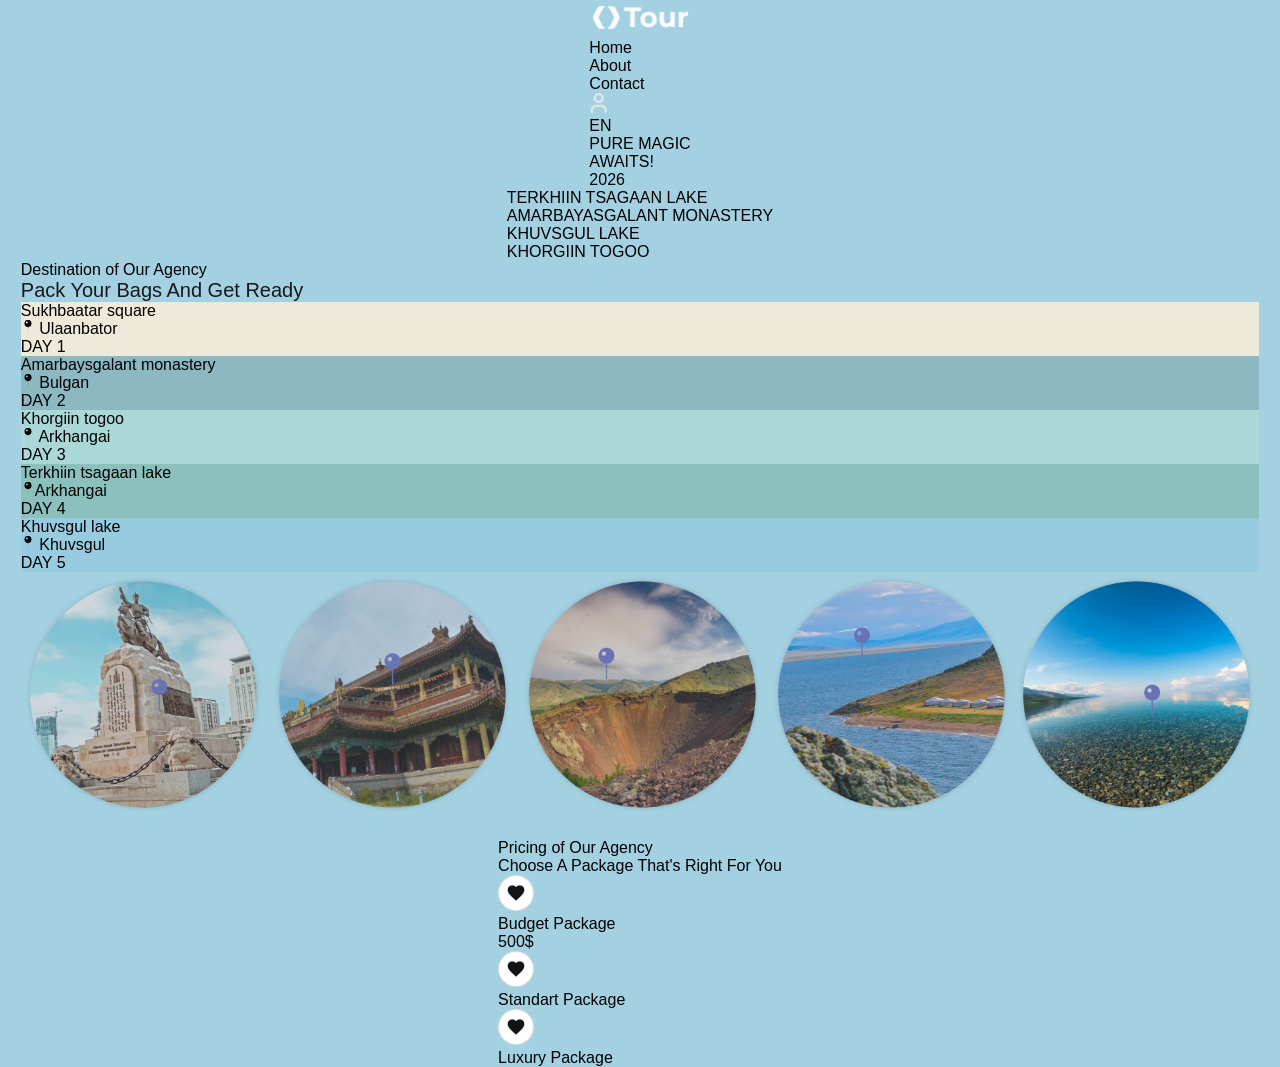
<file: pinetour.html>
<!DOCTYPE html>
<html lang="en">
  <head>
    <meta charset="UTF-8" />
    <meta name="viewport" content="width=device-width, initial-scale=1.0" />
    <title>Document</title>
    <link rel="stylesheet" href="./index.css" />
  </head>
  <body>
    <div class="section-1">
      <div class="parent">
        <img src="./assets/logo 1.svg" width="100px height=34px" />
        <div class="parent2">
          <div>Home</div>
          <div>About</div>
          <div>Contact</div>
          <img src="./assets/Vector.svg" width="20px" height="20px" />
        </div>
        <div class="user-button">EN</div>
      </div>
      <div class="ehh">
        <div>PURE MAGIC</div>
        <div>AWAITS!</div>
        <div>2026</div>
      </div>
    </div>

    <div class="section-2">
      <div class="image-1">TERKHIIN TSAGAAN LAKE</div>
      <div class="image-2">AMARBAYASGALANT MONASTERY</div>
      <div class="image-3">KHUVSGUL LAKE</div>
      <div class="image-4">KHORGIIN TOGOO</div>
    </div>
    <!-- <img src="./assets/Location image.png" width="1440px" height="512px" -->
    <div class="section-3">
      <div class="medkue">
        <div class="locations">Destination of Our Agency</div>
        <div class="subtitle">Pack Your Bags And Get Ready</div>
      </div>
      <div class="locations">
        <div class="l-1" style="background-color: #eee9d9">
          <div>
            <div>Sukhbaatar square</div>
            <div>
              <img
                src="./assets/pin-icon.png"
                alt="pin"
                width="14px"
                height="14px"
              />
              <span class="uu-1">Ulaanbator</span>
            </div>
          </div>
          <div class="color-1">DAY 1</div>
        </div>

        <div class="l-2" style="background-color: #8bb8c1">
          <div>
            <div>Amarbaysgalant monastery</div>
            <div>
              <img
                src="./assets/pin-icon.png"
                alt="pin"
                width="14px"
                height="14px"
              />
              <span class="uu-2">Bulgan</span>
            </div>
          </div>
          <div class="color-2">DAY 2</div>
        </div>

        <div class="l-3" style="background-color: #aad8d7">
          <div>
            <div>Khorgiin togoo</div>
            <div>
              <img
                src="./assets/pin-icon.png"
                alt="pin"
                width="14px"
                height="14px"
              />
              <span class="uu-3">Arkhangai</span>
            </div>
          </div>
          <div class="color-3">DAY 3</div>
        </div>

        <div class="l-4" style="background-color: #8bc0bd">
          <div>
            <div>Terkhiin tsagaan lake</div>
            <div style="display: flex">
              <img
                src="./assets/pin-icon.png"
                alt="pin"
                width="14px"
                height="14px"
              />
              <span class="uu-4">Arkhangai</span>
            </div>
          </div>
          <div class="color-4">DAY 4</div>
        </div>

        <div class="l-5" style="background-color: #97cce0">
          <div>
            <div>Khuvsgul lake</div>
            <div>
              <img
                src="./assets/pin-icon.png"
                alt="pin"
                width="14px"
                height="14px"
              />
              <span class="uu-5">Khuvsgul</span>
            </div>
          </div>
          <div class="color-5">DAY 5</div>
        </div>
        <img
          src="/assets/talbai.png"
          class="talbaii"
          height="245px"
          width="245px"
        />
        <img
          src="/assets/amarbaysgalntmnstry.png"
          class="amarbaysgaln"
          height="245px"
          width="245px"
        />
        <img
          src="/assets/khorgiintogoo.png"
          class="khorgiintogooo"
          height="245px"
          width="245px"
        />
        <img
          src="/assets/terkhiintsgnlake.png"
          class="terkhiinwhitelake"
          height="245px"
          width="245px"
        /><img
          src="/assets/khuvsgullake.png"
          class="khuvsgulllake"
          height="245px"
          width="245px"
        />
      </div>
    </div>
    <div class="section-4">
      <img background-image="./assets/fourthsection.png" />
      <div class="vgnvvd-1">Pricing of Our Agency</div>
      <div class="vgnvvd-2">Choose A Package That's Right For You</div>
      <div class="etsegekh">
        <div class="booronkhii-3"> 
          <div class="zurkh">
            <img src="./assets/zvrkh.png" width="36px" height="36px" />
            <div>Budget Package</div>
          </div>
          <div class="dollar500">500$</div>
        </div>
        <div class="booronkhii-4">
          <div class="zurkh1">
            <img src="./assets/zvrkh.png" width="36px" height="36px" />
            <div>Standart Package</div>
    
        </div>
      </div>

      <div class="booronkhii-5">
        <div class="zurkh2">
          <img src="./assets/zvrkh.png" width="36px" height="36px" />
          <div>Luxury Package</div>
          </div>
        </div>
          </div>
        </div>
   
    </div>
  </body>
</html>
</file>
<file: index.css>
* {
  box-sizing: border-box;
  margin: 0;
  padding: 0;
  font-family: Arial, Helvetica, sans-serif;
}

body {
  display: flex;
  flex-direction: column;
  align-items: center;
  background-color: #a4d1e2;
}

.header {
  width: 1440px;
  height: 773px;
  background-image: url("./assets/HeroImage.png");
  background-size: cover;
  background-position: center;
}

.menu-bar {
  display: flex;
  justify-content: space-between;
  align-items: center;
  padding: 39px 118px;
}

.menu-links {
  display: flex;
  align-items: center;
  gap: 24px;
  font-size: 18px;
  font-weight: 600;
  color: aliceblue;
}

.user-icon {
  width: 20px;
  height: 20px;
}

.lang-btn {
  width: 40px;
  height: 40px;
  background-color: white;
  border-radius: 50%;
  display: flex;
  justify-content: center;
  align-items: center;
  font-weight: bold;
}

.header-text {
  display: flex;
  flex-direction: column;
  align-items: center;
  padding-top: 69px;
}

.text-top {
  font-size: 80px;
  color: #e8edf2b8;
}

.text-main {
  font-size: 150px;
  color: #fdfdfefa;
}

.text-year {
  font-weight: 900;
  font-size: 64px;
  color: #fdfdfefa;
}

/* 2. CARDS */
.cards {
  width: 1440px;
  height: 500px;
  padding: 65px 109px;
  gap: 40px;
  display: flex;
  justify-content: center;
  align-items: center;
  background-image: url("./assets/Location image.png");
}

.card {
  width: 275px;
  height: 370px;
  border-radius: 40px;
  background-position: center;
  background-size: cover;
  text-align: center;
  display: flex;
  justify-content: center;
  align-items: center;
  color: #fdfdfecc;
  font-size: 22px;
  padding: 20px;
  box-shadow: 8px 8px #29728b40, -8px -8px #1f72aa75;
}

.card-1 {
  background-image: url("./assets/1.png");
}
.card-2 {
  background-image: url("./assets/2.png");
}
.card-3 {
  background-image: url("./assets/3.png");
}
.card-4 {
  background-image: url("./assets/4.png");
}

/* 3. MAP SECTION */
.map-section {
  background-image: url("./assets/roadmap-image-1.png");
  height: 1022px;
  width: 1440px;
  background-position: center;
  background-size: cover;
  display: flex;
  flex-direction: column;
}

.title-box {
  margin-top: 40px;
  display: flex;
  flex-direction: column;
  align-items: center;
  gap: 12px;
}

.title {
  font-size: 42px;
  color: #000;
}
.subtitle {
  font-size: 20px;
  color: #18181b;
}

.map-container {
  width: 1200px;
  height: 640px;
  align-self: center;
  margin-top: 64px;
  display: flex;
  justify-content: space-between;
}

.days-list {
  width: 513px;
  display: flex;
  flex-direction: column;
  gap: 20px;
}

.day-box {
  height: 112px;
  width: 513px;
  padding: 30px;
  display: flex;
  justify-content: space-between;
  align-items: center;
  border-radius: 120px;
}

.day-1 {
  background-color: #eee9d9;
}
.day-2 {
  background-color: #8bb8c1;
}
.day-3 {
  background-color: #aad8d7;
}
.day-4 {
  background-color: #8bc0bd;
}
.day-5 {
  background-color: #97cce0;
}

.day-box:hover {
  border: 3px solid white;
}

.day-info {
  display: flex;
  flex-direction: column;
  gap: 4px;
  font-size: 24px;
}

.city-name {
  display: flex;
  align-items: center;
  gap: 12px;
  font-size: 12px;
}

.city-name img {
  width: 14px;
  height: 14px;
}

.day-num {
  height: 52px;
  width: 52px;
  background-color: #f7f6f3;
  color: #000;
  border-radius: 50%;
  display: flex;
  justify-content: center;
  align-items: center;
  font-size: 14px;
}

.pins-box {
  width: 647px;
  position: relative;
}

.pin {
  position: absolute;
  width: 34px;
  height: 34px;
}

.pin-1 {
  left: 492px;
  top: 181px;
}
.pin-2 {
  left: 229px;
  top: 42px;
}
.pin-3 {
  left: 229px;
  top: 416px;
}
.pin-4 {
  left: 0px;
  top: 164px;
}

.img-pop {
  opacity: 0;
  position: relative;
  width: 245px;
  height: 245px;
}

.img-1 {
  left: 920px;
  bottom: 590px;
  z-index: 2;
}
.img-2 {
  left: 690px;
  bottom: 960px;
  z-index: 3;
}
.img-3 {
  left: 595px;
  bottom: 1110px;
  z-index: 4;
}
.img-4 {
  left: 550px;
  bottom: 1550px;
  z-index: 5;
}
.img-5 {
  left: 732px;
  bottom: 1415px;
  z-index: 6;
}

.day-1:hover ~ .img-1,
.day-2:hover ~ .img-2,
.day-3:hover ~ .img-3,
.day-4:hover ~ .img-4,
.day-5:hover ~ .img-5 {
  opacity: 1;
}

.prices {
  background-image: url("./assets/fourthsection.png");
  width: 1440px;
  height: 1120px;
  display: flex;
  flex-direction: column;
  justify-content: space-between;
}

.price-cards {
  width: 1440px;
  display: flex;
  justify-content: center;
  gap: 24px;
  margin-top: 40px;
}

.price-card {
  height: 527px;
  width: 384px;
  border-radius: 40px;
  background-color: #fafbfc;
  transition: 0.5s ease;
  display: flex;
  flex-direction: column;
  padding: 32px 24px;
}

.price-card:hover {
  box-shadow: 8px 8px #29728b40, -8px -8px #1f72aa75;
}

.card-top {
  display: flex;
  align-items: center;
  gap: 16px;
  margin-bottom: 24px;
}

.heart-icon {
  width: 36px;
  height: 36px;
}
.pkg-title {
  font-size: 18px;
  font-weight: bold;
}

.card-bottom {
  display: flex;
  flex-direction: column;
  justify-content: space-between;
  height: 100%;
}

.pkg-details {
  display: flex;
  flex-direction: column;
  gap: 32px;
}

.pkg-price {
  display: flex;
  flex-direction: column;
  gap: 10px;
}

.amount {
  font-size: 40px;
  font-weight: bold;
}
.tagline {
  font-size: 16px;
  color: #555;
}

.tag-box {
  display: flex;
  justify-content: space-between;
  align-items: center;
}

.badge {
  background-color: #6972b5;
  color: white;
  padding: 4px 16px;
  border-radius: 9999px;
  font-size: 14px;
}

.pkg-list {
  display: flex;
  flex-direction: column;
  gap: 16px;
}

.list-head {
  font-size: 18px;
  font-weight: bold;
  padding-left: 10px;
}

.list-item {
  display: flex;
  align-items: center;
  gap: 12px;
  font-size: 14px;
}

.list-item img {
  width: 20px;
  height: 20px;
}

.select-btn {
  height: 48px;
  width: 100%;
  background-color: #a4d1e2;
  border-radius: 9999px;
  display: flex;
  align-items: center;
  justify-content: center;
  font-weight: bold;
  cursor: pointer;
  transition: 0.5s ease;
}

.price-card:hover .select-btn {
  background-color: black;
  color: white;
}

.footer {
  width: 1440px;
  height: 204px;
  display: flex;
  align-items: center;
  justify-content: center;
}

.footer-inner {
  width: 1200px;
  display: flex;
  justify-content: space-between;
  align-items: center;
}

.socials {
  display: flex;
  gap: 20px;
}

.social-btn {
  height: 44px;
  background-color: #fafbfc;
  display: flex;
  align-items: center;
  gap: 10px;
  border-radius: 9999px;
  padding: 10px 20px;
  color: #6972b5;
  font-size: 18px;
  cursor: pointer;
}

.social-btn img {
  width: 24px;
  height: 24px;
}
</file>
